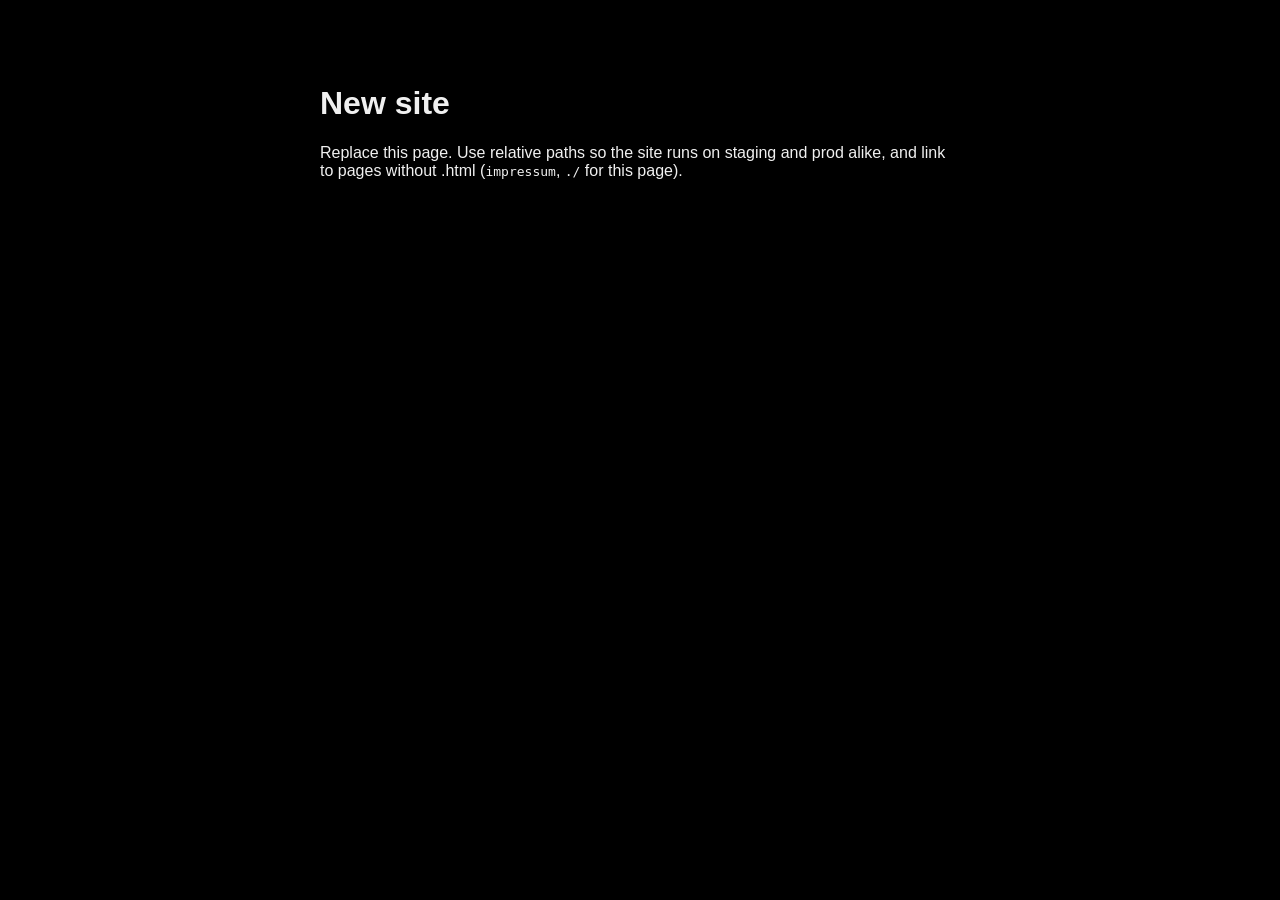
<file: index.html>
<!doctype html>
<html lang="de">
<head>
  <meta charset="utf-8">
  <script>/* clean address: GitHub Pages serves page.html at /page too, so an old /page.html or /index.html link
     shows /page or / in the address bar (no reload). Keep this first in <head> on every page. */
    if (/\.html$/.test(location.pathname)) history.replaceState(history.state, '', location.pathname.replace(/(^|\/)index\.html$/, '$1').replace(/\.html$/, '') + location.search + location.hash);
  </script>
  <meta name="viewport" content="width=device-width, initial-scale=1">
  <title>New site</title>
  <link rel="stylesheet" href="css/site.css">
</head>
<body>
  <main>
    <h1>New site</h1>
    <p>Replace this page. Use relative paths so the site runs on staging and prod alike, and link to pages without .html (<code>impressum</code>, <code>./</code> for this page).</p>
  </main>
</body>
</html>
</file>
<file: css/site.css>
body { margin: 0; font-family: Arial, sans-serif; background: #000; color: #f0f0f0; }
main { max-width: 40rem; margin: 0 auto; padding: 4rem 1rem; }
a { color: #ffea00; }
</file>
